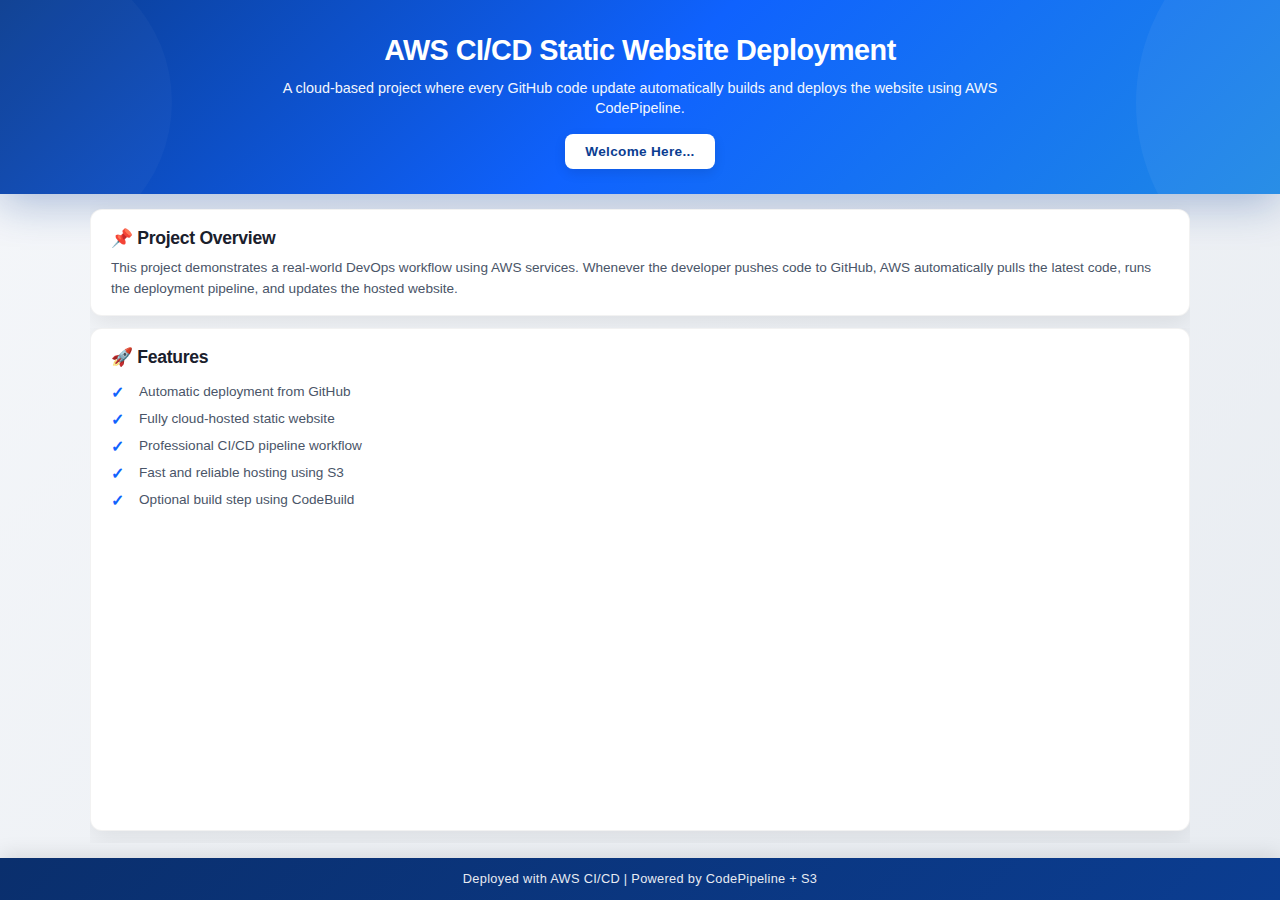
<file: index.html>
<!DOCTYPE html>
<html lang="en">
<head>
  <meta charset="UTF-8" />
  <meta name="viewport" content="width=device-width, initial-scale=1.0" />
  <title>AWS CI/CD Static Website Project</title>
  <link rel="stylesheet" href="style.css" />
</head>
<body>

  <header class="hero">
    <div class="container">
      <h1>AWS CI/CD Static Website Deployment</h1>
      <p>
        A cloud-based project where every GitHub code update automatically builds and deploys the website using AWS CodePipeline.
      </p>

      <div class="btn-row">
        <a class="btn primary" href="#" id="#"><b>Welcome Here...</b></a>
      </div>
    </div>
  </header>

  <main class="container">

    <section class="card">
      <h2>📌 Project Overview</h2>
      <p>
        This project demonstrates a real-world DevOps workflow using AWS services.
        Whenever the developer pushes code to GitHub, AWS automatically pulls the latest code,
        runs the deployment pipeline, and updates the hosted website.
      </p>
    </section>

    <section class="grid">
      <div class="card">
        <h2>🚀 Features</h2>
        <ul>
          <li>Automatic deployment from GitHub</li>
          <li>Fully cloud-hosted static website</li>
          <li>Professional CI/CD pipeline workflow</li>
          <li>Fast and reliable hosting using S3</li>
          <li>Optional build step using CodeBuild</li>
        </ul>
      </div>
    </section>

  </main>

  <footer>
    <p>Deployed with AWS CI/CD | Powered by CodePipeline + S3 </p>
  </footer>
</body>
</html>
</file>
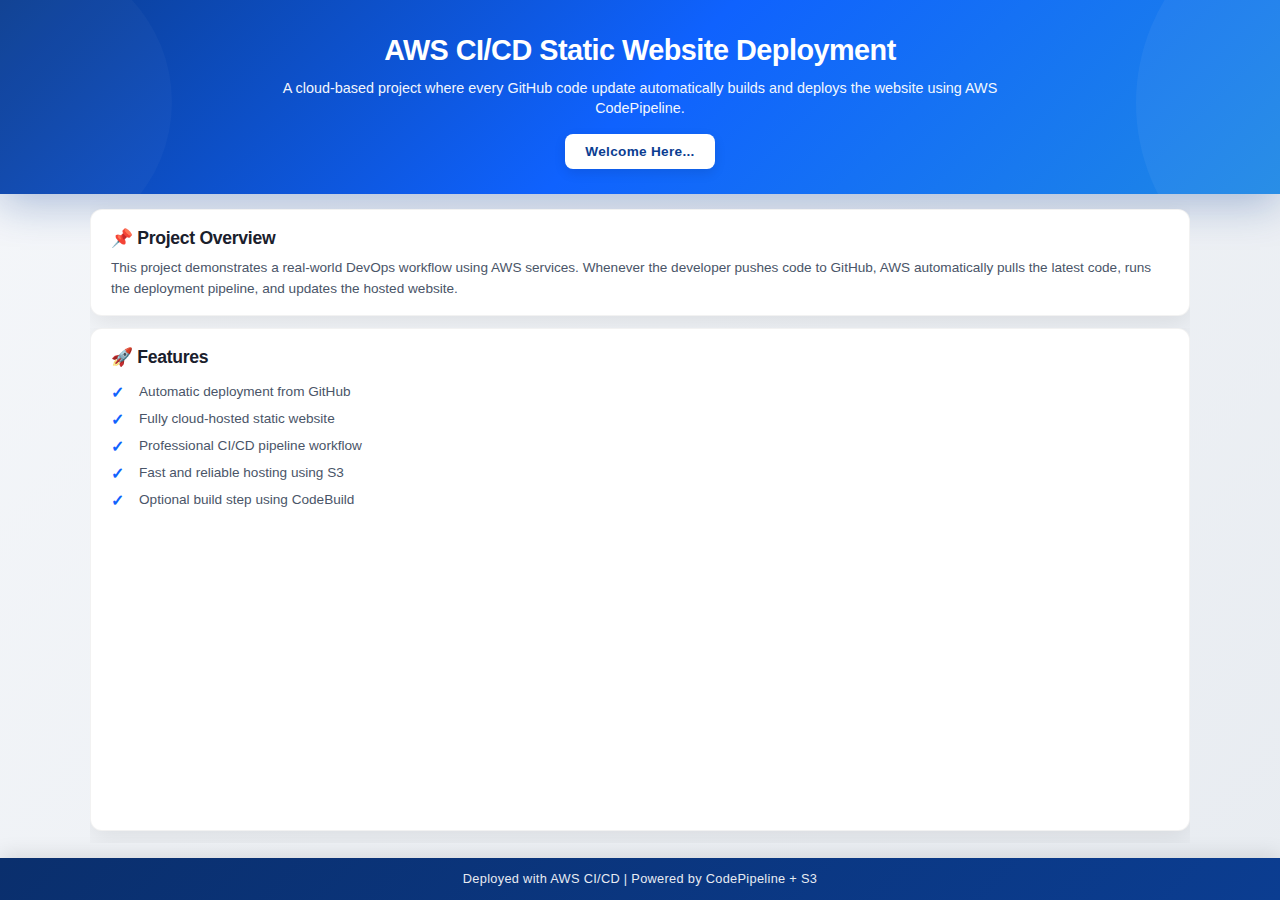
<file: Frontend/index.html>
<!DOCTYPE html>
<html lang="en">
<head>
  <meta charset="UTF-8" />
  <meta name="viewport" content="width=device-width, initial-scale=1.0" />
  <title>AWS CI/CD Static Website Project</title>
  <link rel="stylesheet" href="style.css" />
</head>
<body>

  <header class="hero">
    <div class="container">
      <h1>AWS CI/CD Static Website Deployment</h1>
      <p>
        A cloud-based project where every GitHub code update automatically builds and deploys the website using AWS CodePipeline.
      </p>

      <div class="btn-row">
        <a class="btn primary" href="#" id="#"><b>Welcome Here...</b></a>
      </div>
    </div>
  </header>

  <main class="container">

    <section class="card">
      <h2>📌 Project Overview</h2>
      <p>
        This project demonstrates a real-world DevOps workflow using AWS services.
        Whenever the developer pushes code to GitHub, AWS automatically pulls the latest code,
        runs the deployment pipeline, and updates the hosted website.
      </p>
    </section>

    <section class="grid">
      <div class="card">
        <h2>🚀 Features</h2>
        <ul>
          <li>Automatic deployment from GitHub</li>
          <li>Fully cloud-hosted static website</li>
          <li>Professional CI/CD pipeline workflow</li>
          <li>Fast and reliable hosting using S3</li>
          <li>Optional build step using CodeBuild</li>
        </ul>
      </div>
    </section>

  </main>

  <footer>
    <p>Deployed with AWS CI/CD | Powered by CodePipeline + S3 </p>
  </footer>
</body>
</html>
</file>
<file: style.css>
* {
  margin: 0;
  padding: 0;
  box-sizing: border-box;
  font-family: 'Segoe UI', -apple-system, BlinkMacSystemFont, 'Roboto', 'Oxygen', 'Ubuntu', 'Cantarell', 'Helvetica Neue', sans-serif;
}

body {
  background: linear-gradient(135deg, #f5f7fa 0%, #e8ecf1 100%);
  color: #2c3e50;
  line-height: 1.4;
  height: 100vh;
  display: flex;
  flex-direction: column;
  overflow: hidden;
}

.container {
  width: 90%;
  max-width: 1100px;
  margin: auto;
}

.hero {
  background: linear-gradient(135deg, #0b3d91, #0f62fe, #1e88e5);
  color: white;
  padding: 30px 0 25px;
  text-align: center;
  box-shadow: 0 10px 40px rgba(11, 61, 145, 0.3);
  position: relative;
  overflow: hidden;
  flex-shrink: 0;
}

.hero::before {
  content: '';
  position: absolute;
  top: -50%;
  right: -20%;
  width: 400px;
  height: 400px;
  background: rgba(255, 255, 255, 0.05);
  border-radius: 50%;
  animation: float 8s ease-in-out infinite;
}

.hero::after {
  content: '';
  position: absolute;
  bottom: -30%;
  left: -10%;
  width: 300px;
  height: 300px;
  background: rgba(255, 255, 255, 0.03);
  border-radius: 50%;
  animation: float 10s ease-in-out infinite reverse;
}

@keyframes float {
  0%, 100% { transform: translateY(0) translateX(0); }
  50% { transform: translateY(30px) translateX(20px); }
}

.hero h1 {
  font-size: 1.8rem;
  margin-bottom: 8px;
  font-weight: 700;
  letter-spacing: -0.5px;
  position: relative;
  z-index: 1;
  animation: fadeInDown 0.8s ease-out;
}

@keyframes fadeInDown {
  from {
    opacity: 0;
    transform: translateY(-30px);
  }
  to {
    opacity: 1;
    transform: translateY(0);
  }
}

.hero p {
  max-width: 800px;
  margin: auto;
  opacity: 0.95;
  font-size: 0.9rem;
  line-height: 1.4;
  position: relative;
  z-index: 1;
  animation: fadeIn 1s ease-out 0.3s both;
}

@keyframes fadeIn {
  from { opacity: 0; }
  to { opacity: 0.95; }
}

.btn-row {
  margin-top: 15px;
  display: flex;
  gap: 12px;
  justify-content: center;
  flex-wrap: wrap;
  position: relative;
  z-index: 1;
  animation: fadeInUp 1s ease-out 0.5s both;
}

@keyframes fadeInUp {
  from {
    opacity: 0;
    transform: translateY(20px);
  }
  to {
    opacity: 1;
    transform: translateY(0);
  }
}

.btn {
  text-decoration: none;
  padding: 8px 20px;
  border-radius: 8px;
  font-weight: 600;
  font-size: 0.85rem;
  transition: all 0.3s cubic-bezier(0.4, 0, 0.2, 1);
  display: inline-flex;
  align-items: center;
  gap: 8px;
  box-shadow: 0 4px 12px rgba(0, 0, 0, 0.1);
  letter-spacing: 0.3px;
}

.primary {
  background: white;
  color: #0b3d91;
}

.primary:hover {
  background: #f8f9fa;
  color: #0a2f6d;
  box-shadow: 0 6px 20px rgba(0, 0, 0, 0.15);
}


main {
  flex: 1;
  overflow: hidden;
  padding: 15px 0;
  animation: fadeIn 0.8s ease-out 0.6s both;
  display: flex;
  flex-direction: column;
}

.card {
  background: white;
  padding: 16px 20px;
  border-radius: 12px;
  margin-bottom: 12px;
  box-shadow: 0 8px 24px rgba(0, 0, 0, 0.08);
  transition: all 0.4s cubic-bezier(0.4, 0, 0.2, 1);
  border: 1px solid rgba(0, 0, 0, 0.05);
  position: relative;
  overflow: hidden;
}

.card::before {
  content: '';
  position: absolute;
  top: 0;
  left: 0;
  width: 100%;
  height: 4px;
  background: linear-gradient(90deg, #0b3d91, #0f62fe, #1e88e5);
  transform: scaleX(0);
  transition: transform 0.4s ease;
}

.card:hover::before {
  transform: scaleX(1);
}

.card:hover {
  transform: translateY(-8px);
  box-shadow: 0 16px 40px rgba(0, 0, 0, 0.12);
}

.card h2 {
  margin-bottom: 8px;
  font-size: 1.1rem;
  color: #1a202c;
  font-weight: 700;
  letter-spacing: -0.3px;
}

.card p {
  line-height: 1.5;
  color: #4a5568;
  font-size: 0.85rem;
}

.card ul {
  list-style: none;
  padding-left: 0;
}

.card ul li {
  padding: 4px 0;
  padding-left: 28px;
  position: relative;
  color: #4a5568;
  font-size: 0.85rem;
  transition: color 0.2s ease;
}

.card ul li::before {
  content: '✓';
  position: absolute;
  left: 0;
  color: #0f62fe;
  font-weight: bold;
  font-size: 1rem;
}

.grid {
  display: grid;
  grid-template-columns: repeat(auto-fit, minmax(300px, 1fr));
  gap: 12px;
  flex: 1;
  overflow: hidden;
}

.arrow {
  font-size: 1.4rem;
  transition: transform 0.3s ease;
}

.card:hover .arrow {
  transform: translateX(5px);
}

footer {
  background: linear-gradient(135deg, #0a2f6d, #0b3d91);
  color: white;
  padding: 12px 0;
  text-align: center;
  font-size: 0.8rem;
  box-shadow: 0 -4px 20px rgba(0, 0, 0, 0.1);
  flex-shrink: 0;
}

footer p {
  opacity: 0.9;
  letter-spacing: 0.3px;
}

@media (max-width: 800px) {
  .hero h1 {
    font-size: 1.5rem;
  }
  
  .hero p {
    font-size: 0.85rem;
  }
  
  .hero {
    padding: 20px 0 18px;
  }
  
  .grid {
    grid-template-columns: 1fr;
  }
  
  .card {
    padding: 14px 16px;
  }
  
  .btn {
    padding: 8px 18px;
    font-size: 0.8rem;
  }
}

@media (max-width: 480px) {
  .hero {
    padding: 18px 0 16px;
  }
  
  .hero h1 {
    font-size: 1.3rem;
  }
  
  .btn-row {
    gap: 8px;
  }
  
  .card h2 {
    font-size: 1rem;
  }
  
  .card p, .card ul li {
    font-size: 0.8rem;
  }
}
</file>
<file: Frontend/style.css>
* {
  margin: 0;
  padding: 0;
  box-sizing: border-box;
  font-family: 'Segoe UI', -apple-system, BlinkMacSystemFont, 'Roboto', 'Oxygen', 'Ubuntu', 'Cantarell', 'Helvetica Neue', sans-serif;
}

body {
  background: linear-gradient(135deg, #f5f7fa 0%, #e8ecf1 100%);
  color: #2c3e50;
  line-height: 1.4;
  height: 100vh;
  display: flex;
  flex-direction: column;
  overflow: hidden;
}

.container {
  width: 90%;
  max-width: 1100px;
  margin: auto;
}

.hero {
  background: linear-gradient(135deg, #0b3d91, #0f62fe, #1e88e5);
  color: white;
  padding: 30px 0 25px;
  text-align: center;
  box-shadow: 0 10px 40px rgba(11, 61, 145, 0.3);
  position: relative;
  overflow: hidden;
  flex-shrink: 0;
}

.hero::before {
  content: '';
  position: absolute;
  top: -50%;
  right: -20%;
  width: 400px;
  height: 400px;
  background: rgba(255, 255, 255, 0.05);
  border-radius: 50%;
  animation: float 8s ease-in-out infinite;
}

.hero::after {
  content: '';
  position: absolute;
  bottom: -30%;
  left: -10%;
  width: 300px;
  height: 300px;
  background: rgba(255, 255, 255, 0.03);
  border-radius: 50%;
  animation: float 10s ease-in-out infinite reverse;
}

@keyframes float {
  0%, 100% { transform: translateY(0) translateX(0); }
  50% { transform: translateY(30px) translateX(20px); }
}

.hero h1 {
  font-size: 1.8rem;
  margin-bottom: 8px;
  font-weight: 700;
  letter-spacing: -0.5px;
  position: relative;
  z-index: 1;
  animation: fadeInDown 0.8s ease-out;
}

@keyframes fadeInDown {
  from {
    opacity: 0;
    transform: translateY(-30px);
  }
  to {
    opacity: 1;
    transform: translateY(0);
  }
}

.hero p {
  max-width: 800px;
  margin: auto;
  opacity: 0.95;
  font-size: 0.9rem;
  line-height: 1.4;
  position: relative;
  z-index: 1;
  animation: fadeIn 1s ease-out 0.3s both;
}

@keyframes fadeIn {
  from { opacity: 0; }
  to { opacity: 0.95; }
}

.btn-row {
  margin-top: 15px;
  display: flex;
  gap: 12px;
  justify-content: center;
  flex-wrap: wrap;
  position: relative;
  z-index: 1;
  animation: fadeInUp 1s ease-out 0.5s both;
}

@keyframes fadeInUp {
  from {
    opacity: 0;
    transform: translateY(20px);
  }
  to {
    opacity: 1;
    transform: translateY(0);
  }
}

.btn {
  text-decoration: none;
  padding: 8px 20px;
  border-radius: 8px;
  font-weight: 600;
  font-size: 0.85rem;
  transition: all 0.3s cubic-bezier(0.4, 0, 0.2, 1);
  display: inline-flex;
  align-items: center;
  gap: 8px;
  box-shadow: 0 4px 12px rgba(0, 0, 0, 0.1);
  letter-spacing: 0.3px;
}

.primary {
  background: white;
  color: #0b3d91;
}

.primary:hover {
  background: #f8f9fa;
  color: #0a2f6d;
  box-shadow: 0 6px 20px rgba(0, 0, 0, 0.15);
}


main {
  flex: 1;
  overflow: hidden;
  padding: 15px 0;
  animation: fadeIn 0.8s ease-out 0.6s both;
  display: flex;
  flex-direction: column;
}

.card {
  background: white;
  padding: 16px 20px;
  border-radius: 12px;
  margin-bottom: 12px;
  box-shadow: 0 8px 24px rgba(0, 0, 0, 0.08);
  transition: all 0.4s cubic-bezier(0.4, 0, 0.2, 1);
  border: 1px solid rgba(0, 0, 0, 0.05);
  position: relative;
  overflow: hidden;
}

.card::before {
  content: '';
  position: absolute;
  top: 0;
  left: 0;
  width: 100%;
  height: 4px;
  background: linear-gradient(90deg, #0b3d91, #0f62fe, #1e88e5);
  transform: scaleX(0);
  transition: transform 0.4s ease;
}

.card:hover::before {
  transform: scaleX(1);
}

.card:hover {
  transform: translateY(-8px);
  box-shadow: 0 16px 40px rgba(0, 0, 0, 0.12);
}

.card h2 {
  margin-bottom: 8px;
  font-size: 1.1rem;
  color: #1a202c;
  font-weight: 700;
  letter-spacing: -0.3px;
}

.card p {
  line-height: 1.5;
  color: #4a5568;
  font-size: 0.85rem;
}

.card ul {
  list-style: none;
  padding-left: 0;
}

.card ul li {
  padding: 4px 0;
  padding-left: 28px;
  position: relative;
  color: #4a5568;
  font-size: 0.85rem;
  transition: color 0.2s ease;
}

.card ul li::before {
  content: '✓';
  position: absolute;
  left: 0;
  color: #0f62fe;
  font-weight: bold;
  font-size: 1rem;
}

.grid {
  display: grid;
  grid-template-columns: repeat(auto-fit, minmax(300px, 1fr));
  gap: 12px;
  flex: 1;
  overflow: hidden;
}

.arrow {
  font-size: 1.4rem;
  transition: transform 0.3s ease;
}

.card:hover .arrow {
  transform: translateX(5px);
}

footer {
  background: linear-gradient(135deg, #0a2f6d, #0b3d91);
  color: white;
  padding: 12px 0;
  text-align: center;
  font-size: 0.8rem;
  box-shadow: 0 -4px 20px rgba(0, 0, 0, 0.1);
  flex-shrink: 0;
}

footer p {
  opacity: 0.9;
  letter-spacing: 0.3px;
}

@media (max-width: 800px) {
  .hero h1 {
    font-size: 1.5rem;
  }
  
  .hero p {
    font-size: 0.85rem;
  }
  
  .hero {
    padding: 20px 0 18px;
  }
  
  .grid {
    grid-template-columns: 1fr;
  }
  
  .card {
    padding: 14px 16px;
  }
  
  .btn {
    padding: 8px 18px;
    font-size: 0.8rem;
  }
}

@media (max-width: 480px) {
  .hero {
    padding: 18px 0 16px;
  }
  
  .hero h1 {
    font-size: 1.3rem;
  }
  
  .btn-row {
    gap: 8px;
  }
  
  .card h2 {
    font-size: 1rem;
  }
  
  .card p, .card ul li {
    font-size: 0.8rem;
  }
}
</file>
